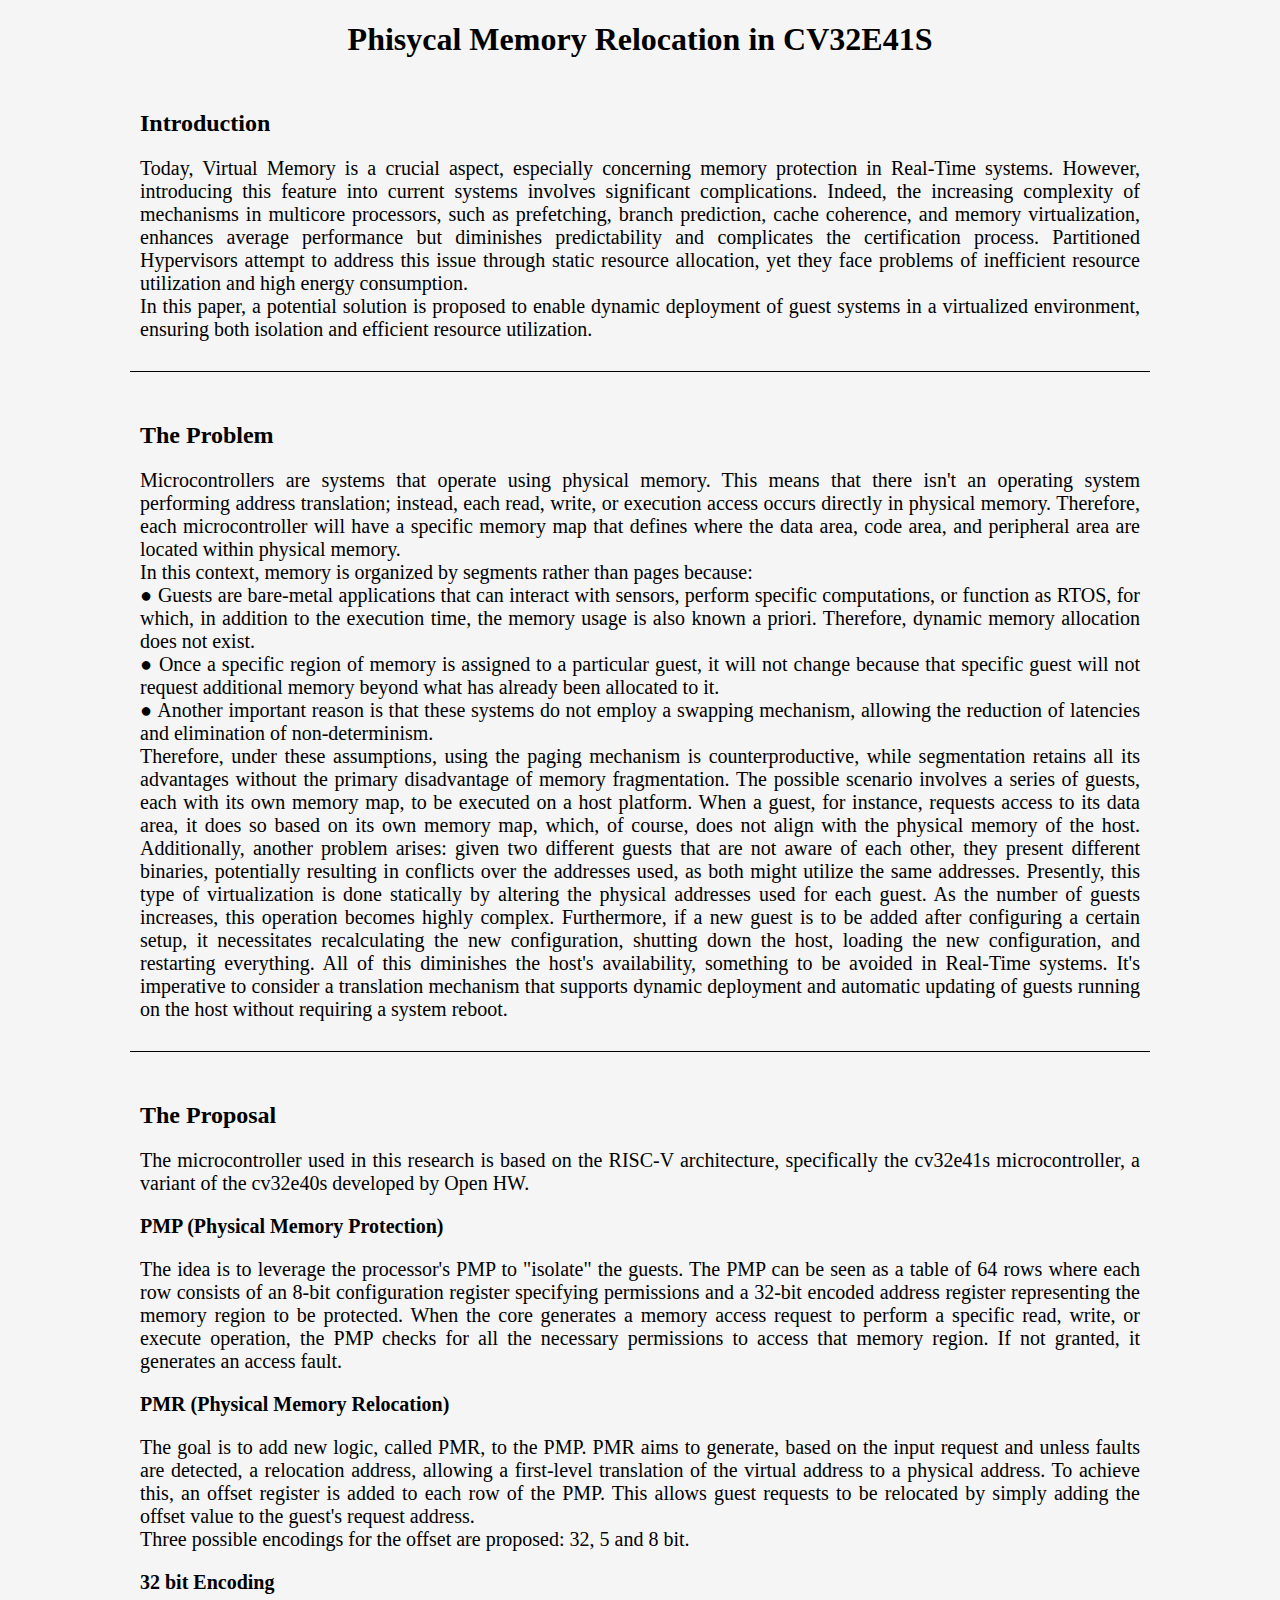
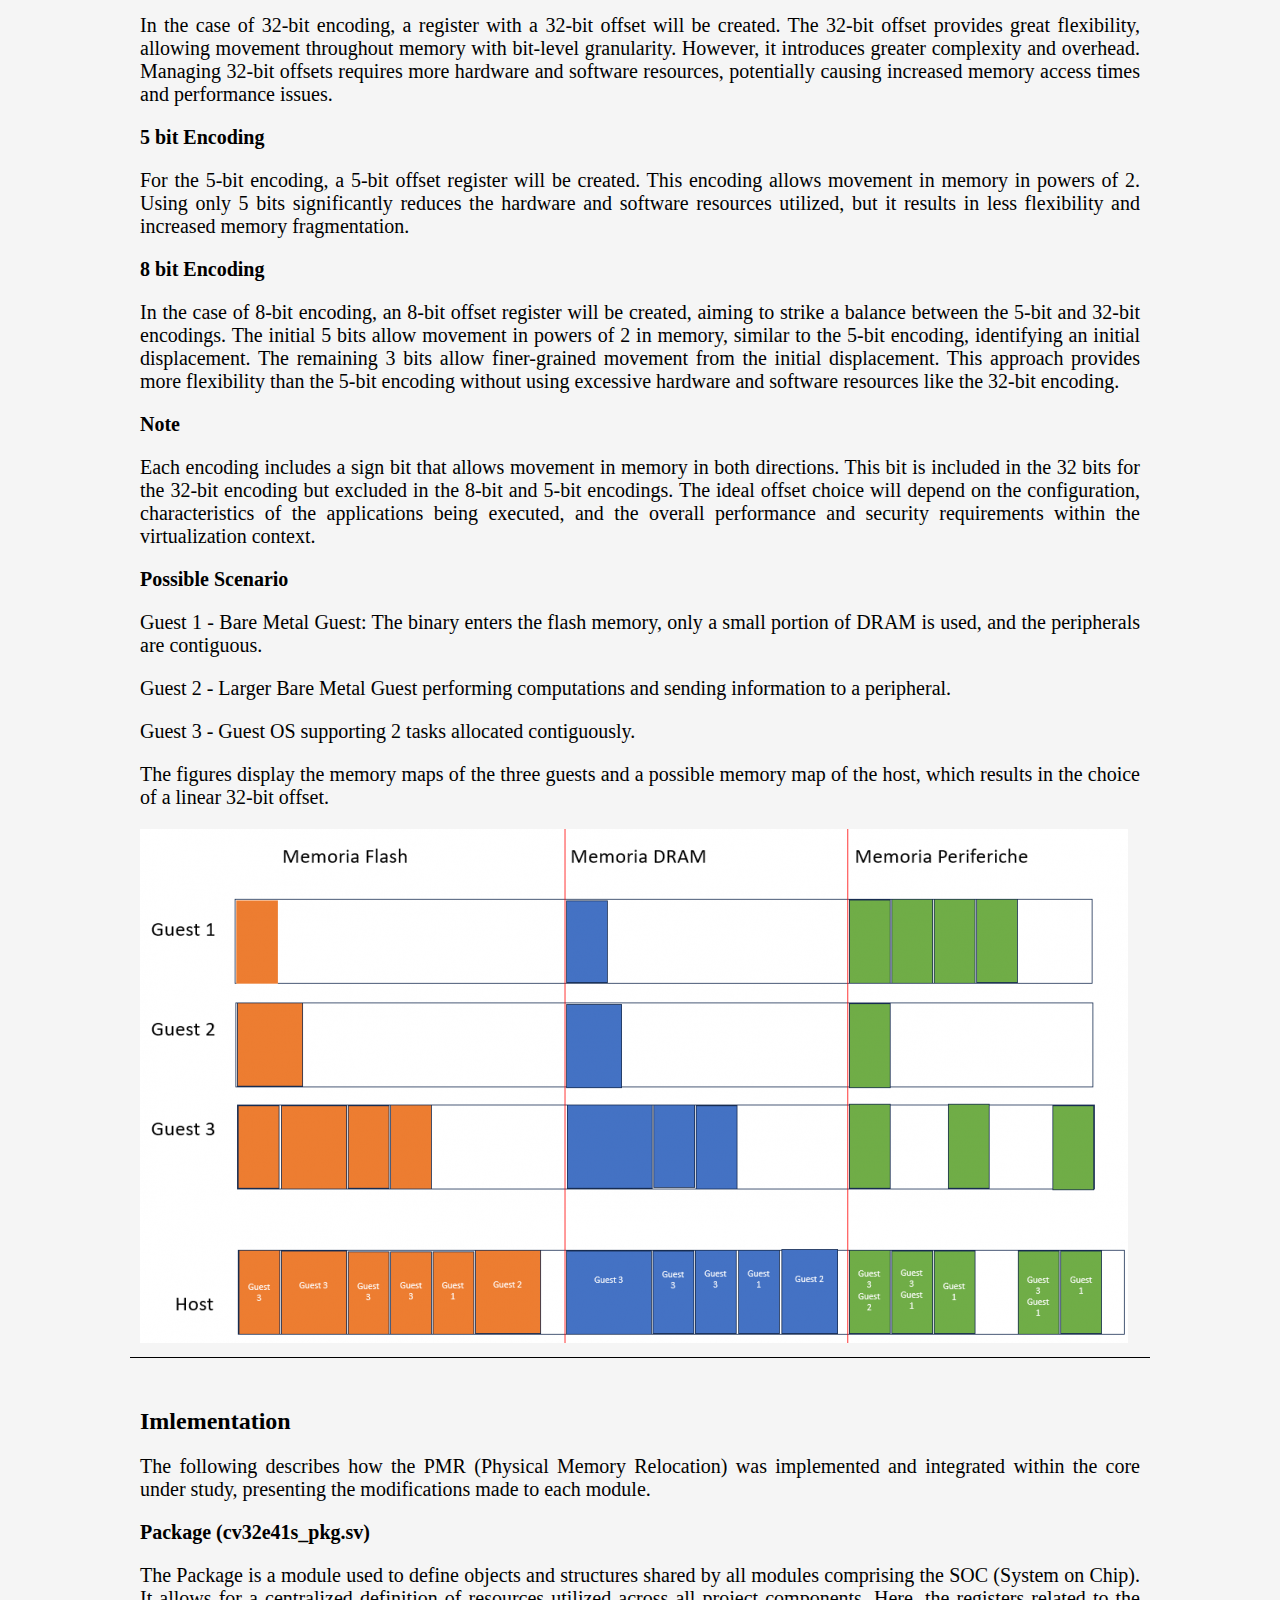
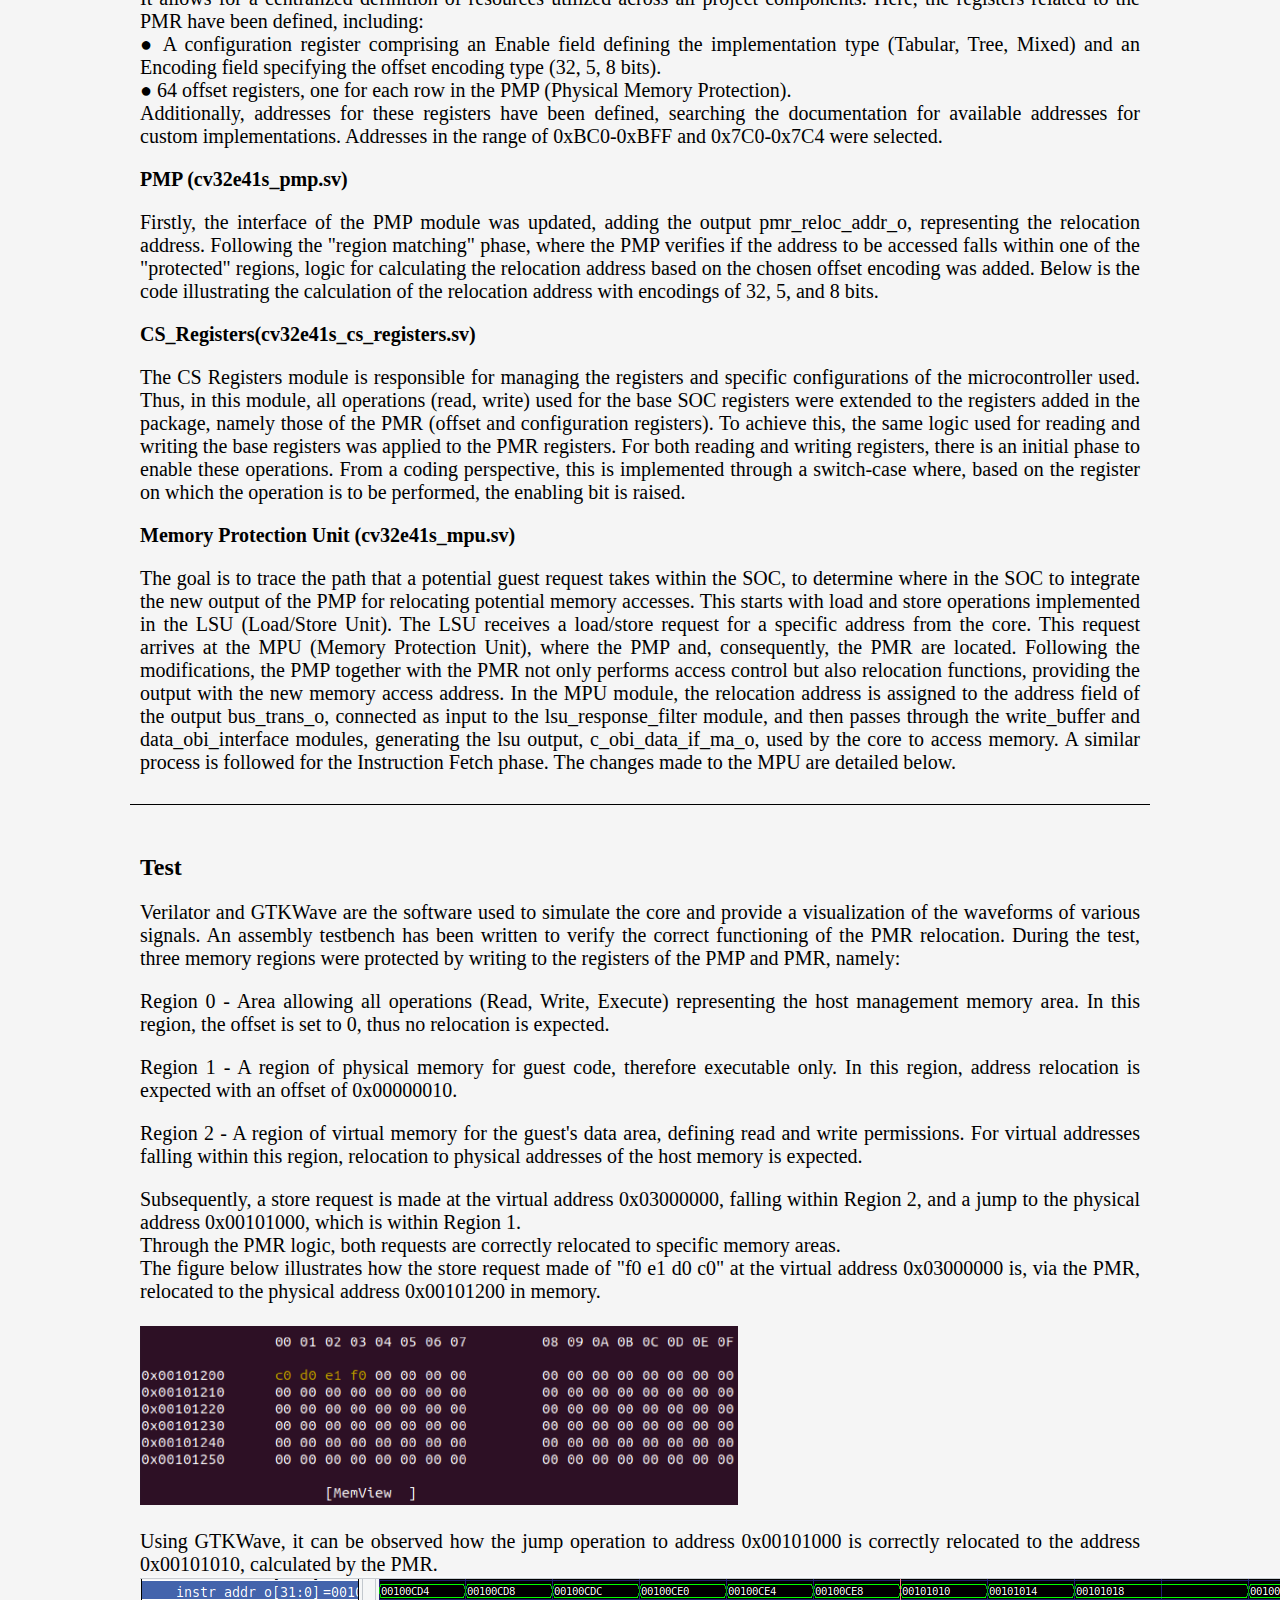
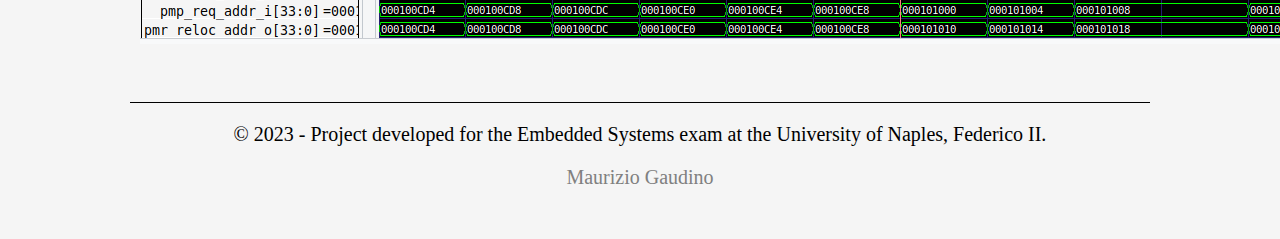
<file: Projects/rIskV.html>
<!DOCTYPE html>
<html lang="it">
<head>
    <meta charset="UTF-8">
    <title>Phisycal Memory Relocation in CV32E41S</title>
    <link rel="stylesheet" href="../css/wiki.css">
</head>
<body>
    <h1>Phisycal Memory Relocation in CV32E41S</h1>

    <div class="phase">
        <h2>Introduction</h2>
        <p>Today, Virtual Memory is a crucial aspect, especially concerning memory protection in Real-Time systems. However, introducing this feature into current systems involves significant complications. Indeed, the increasing complexity of mechanisms in multicore processors, such as prefetching, branch prediction, cache coherence, and memory virtualization, enhances average performance but diminishes predictability and complicates the certification process.
            Partitioned Hypervisors attempt to address this issue through static resource allocation, yet they face problems of inefficient resource utilization and high energy consumption.
        <br>In this paper, a potential solution is proposed to enable dynamic deployment of guest systems in a virtualized environment, ensuring both isolation and efficient resource utilization.</p>
    </div>

    <div class="phase">
        <h2>The Problem</h2>
        <p> 
            Microcontrollers are systems that operate using physical memory. This means that there isn't an operating system performing address translation; instead, each read, write, or execution access occurs directly in physical memory.
            Therefore, each microcontroller will have a specific memory map that defines where the data area, code area, and peripheral area are located within physical memory.
            <br>
            In this context, memory is organized by segments rather than pages because:
            <br>
            ● Guests are bare-metal applications that can interact with sensors, perform specific computations, or function as RTOS, for which, in addition to the execution time, the memory usage is also known a priori. Therefore, dynamic memory allocation does not exist.
            <br>
            ● Once a specific region of memory is assigned to a particular guest, it will not change because that specific guest will not request additional memory beyond what has already been allocated to it.
            <br>
            ● Another important reason is that these systems do not employ a swapping mechanism, allowing the reduction of latencies and elimination of non-determinism.
            <br>
            Therefore, under these assumptions, using the paging mechanism is counterproductive, while segmentation retains all its advantages without the primary disadvantage of memory fragmentation.
            The possible scenario involves a series of guests, each with its own memory map, to be executed on a host platform. When a guest, for instance, requests access to its data area, it does so based on its own memory map, which, of course, does not align with the physical memory of the host. Additionally, another problem arises: given two different guests that are not aware of each other, they present different binaries, potentially resulting in conflicts over the addresses used, as both might utilize the same addresses.
            Presently, this type of virtualization is done statically by altering the physical addresses used for each guest. As the number of guests increases, this operation becomes highly complex. Furthermore, if a new guest is to be added after configuring a certain setup, it necessitates recalculating the new configuration, shutting down the host, loading the new configuration, and restarting everything. All of this diminishes the host's availability, something to be avoided in Real-Time systems.
            It's imperative to consider a translation mechanism that supports dynamic deployment and automatic updating of guests running on the host without requiring a system reboot.</p>
    </div>

    <div class="phase">
        <h2>The Proposal</h2>
        <p>The microcontroller used in this research is based on the RISC-V architecture, specifically the cv32e41s microcontroller, a variant of the cv32e40s developed by Open HW.</p>
        <h2 style="font-size: 20px;"> PMP (Physical Memory Protection)</h2>
        <p>The idea is to leverage the processor's PMP to "isolate" the guests. The PMP can be seen as a table of 64 rows where each row consists of an 8-bit configuration register specifying permissions and a 32-bit encoded address register representing the memory region to be protected.
            When the core generates a memory access request to perform a specific read, write, or execute operation, the PMP checks for all the necessary permissions to access that memory region. If not granted, it generates an access fault.</p>
        <h2 style="font-size: 20px;">PMR (Physical Memory Relocation)</h2>
        <p>The goal is to add new logic, called PMR, to the PMP. PMR aims to generate, based on the input request and unless faults are detected, a relocation address, allowing a first-level translation of the virtual address to a physical address. To achieve this, an offset register is added to each row of the PMP. This allows guest requests to be relocated by simply adding the offset value to the guest's request address.
        <br> Three possible encodings for the offset are proposed: 32, 5 and 8 bit.</p>
        <h2 style="font-size: 20px;">32 bit Encoding</h2>
        <p>In the case of 32-bit encoding, a register with a 32-bit offset will be created. The 32-bit offset provides great flexibility, allowing movement throughout memory with bit-level granularity. However, it introduces greater complexity and overhead. Managing 32-bit offsets requires more hardware and software resources, potentially causing increased memory access times and performance issues.</p>
        <h2 style="font-size: 20px;">5 bit Encoding</h2>
        <p>For the 5-bit encoding, a 5-bit offset register will be created. This encoding allows movement in memory in powers of 2. Using only 5 bits significantly reduces the hardware and software resources utilized, but it results in less flexibility and increased memory fragmentation.</p>
        <h2 style="font-size: 20px;">8 bit Encoding</h2>
        <p>In the case of 8-bit encoding, an 8-bit offset register will be created, aiming to strike a balance between the 5-bit and 32-bit encodings. The initial 5 bits allow movement in powers of 2 in memory, similar to the 5-bit encoding, identifying an initial displacement. The remaining 3 bits allow finer-grained movement from the initial displacement. This approach provides more flexibility than the 5-bit encoding without using excessive hardware and software resources like the 32-bit encoding.</p>
        <h2 style="font-size: 20px;color:black;">Note</h2>
        <p> Each encoding includes a sign bit that allows movement in memory in both directions. This bit is included in the 32 bits for the 32-bit encoding but excluded in the 8-bit and 5-bit encodings.
            The ideal offset choice will depend on the configuration, characteristics of the applications being executed, and the overall performance and security requirements within the virtualization context.</p>
        <h2 style="font-size: 20px;color:black;">Possible Scenario</h2>
        <p> 
        <strong>Guest 1 - Bare Metal Guest:</strong> The binary enters the flash memory, only a small portion of DRAM is used, and the peripherals are contiguous.</p>   
        <p><strong>Guest 2 - Larger Bare Metal Guest</strong> performing computations and sending information to a peripheral.  </p>          
       
        <p><strong>Guest 3 - Guest OS</strong> supporting 2 tasks allocated contiguously.</p>
        <p>The figures display the memory maps of the three guests and a possible memory map of the host, which results in the choice of a linear 32-bit offset.</p>
        <img src="img/EmbeddedSystems.png">
        </div>

    <div class="phase">
        <h2>Imlementation</h2>
        <p>The following describes how the PMR (Physical Memory Relocation) was implemented and integrated within the core under study, presenting the modifications made to each module.</p>
        <h2 style="font-size: 20px;color:black;">Package (cv32e41s_pkg.sv)</h2>
        <p>The Package is a module used to define objects and structures shared by all modules comprising the SOC (System on Chip). It allows for a centralized definition of resources utilized across all project components.
            Here, the registers related to the PMR have been defined, including:
            <br>
            ● A configuration register comprising an Enable field defining the implementation type (Tabular, Tree, Mixed) and an Encoding field specifying the offset encoding type (32, 5, 8 bits).
            <br>
            ● 64 offset registers, one for each row in the PMP (Physical Memory Protection).
            <br>
            Additionally, addresses for these registers have been defined, searching the documentation for available addresses for custom implementations. Addresses in the range of 0xBC0-0xBFF and 0x7C0-0x7C4 were selected. </p>
        <h2 style="font-size: 20px;color:black;">PMP (cv32e41s_pmp.sv)</h2>
        <p>Firstly, the interface of the PMP module was updated, adding the output pmr_reloc_addr_o, representing the relocation address. Following the "region matching" phase, where the PMP verifies if the address to be accessed falls within one of the "protected" regions, logic for calculating the relocation address based on the chosen offset encoding was added.
            Below is the code illustrating the calculation of the relocation address with encodings of 32, 5, and 8 bits. </p>
        <h2 style="font-size: 20px;color:black;">CS_Registers(cv32e41s_cs_registers.sv)</h2>
        <p>The CS Registers module is responsible for managing the registers and specific configurations of the microcontroller used. Thus, in this module, all operations (read, write) used for the base SOC registers were extended to the registers added in the package, namely those of the PMR (offset and configuration registers). To achieve this, the same logic used for reading and writing the base registers was applied to the PMR registers.
            For both reading and writing registers, there is an initial phase to enable these operations. From a coding perspective, this is implemented through a switch-case where, based on the register on which the operation is to be performed, the enabling bit is raised. </p>
        <h2 style="font-size: 20px;color:black;">Memory Protection Unit (cv32e41s_mpu.sv)</h2>
        <p> The goal is to trace the path that a potential guest request takes within the SOC, to determine where in the SOC to integrate the new output of the PMP for relocating potential memory accesses.
            This starts with load and store operations implemented in the LSU (Load/Store Unit). The LSU receives a load/store request for a specific address from the core. This request arrives at the MPU (Memory Protection Unit), where the PMP and, consequently, the PMR are located.
            Following the modifications, the PMP together with the PMR not only performs access control but also relocation functions, providing the output with the new memory access address.
            In the MPU module, the relocation address is assigned to the address field of the output bus_trans_o, connected as input to the lsu_response_filter module, and then passes through the write_buffer and data_obi_interface modules, generating the lsu output, c_obi_data_if_ma_o, used by the core to access memory.
            A similar process is followed for the Instruction Fetch phase.
            The changes made to the MPU are detailed below.</p>
    </div>

    <div class="phase">
        <h2>Test</h2>
        <p>Verilator and GTKWave are the software used to simulate the core and provide a visualization of the waveforms of various signals. An assembly testbench has been written to verify the correct functioning of the PMR relocation.
            During the test, three memory regions were protected by writing to the registers of the PMP and PMR, namely:</p>
        <p><strong>Region 0</strong>  - Area allowing all operations (Read, Write, Execute) representing the host management memory area. In this region, the offset is set to 0, thus no relocation is expected.
        <p><strong>Region 1</strong>  - A region of physical memory for guest code, therefore executable only. In this region, address relocation is expected with an offset of 0x00000010. </p>
        <p><strong>Region 2</strong>  - A region of virtual memory for the guest's data area, defining read and write permissions. For virtual addresses falling within this region, relocation to physical addresses of the host memory is expected.</p>
        <p> 
            Subsequently, a store request is made at the virtual address 0x03000000, falling within Region 2, and a jump to the physical address 0x00101000, which is within Region 1.
            <br>
            Through the PMR logic, both requests are correctly relocated to specific memory areas. 
            <br>
            The figure below illustrates how the store request made of "f0 e1 d0 c0" at the virtual address 0x03000000 is, via the PMR, relocated to the physical address 0x00101200 in memory.
            <br>
            <br>
            <img src="img/memory.png"></p>
            <p>Using GTKWave, it can be observed how the jump operation to address 0x00101000 is correctly relocated to the address 0x00101010, calculated by the PMR.
            <br>
            <img src="img/gtkwave.png">
            <br>
            <br>
        </p>
    </div>
    <p>© 2023 - Project developed for the Embedded Systems exam at the University of Naples, Federico II.</p>
    <p style="font-weight: lighter;color: gray;">Maurizio Gaudino</p>
</body>
</html>
</file>
<file: css/wiki.css>
body {
    font-family: 'Times New Roman', Times, serif;
    margin-bottom: 50px;
    background-color: whitesmoke;
    align-items: center;
    text-align: center;
}

h1 {
    color: black;
    text-align: center;
}

.phase {
    margin-left: auto;
    margin-right: auto;
    margin-bottom: 20px;
    max-width: 1000px;
    padding: 10px;
    color: black;
    border-bottom: 1px solid black;
    text-align: justify;
}

p {
    font-weight: lighter;
    font-size: 20px;
    font-family: 'Times New Roman', Times, serif;
    color: black;
    text-decoration: none;
}
</file>
